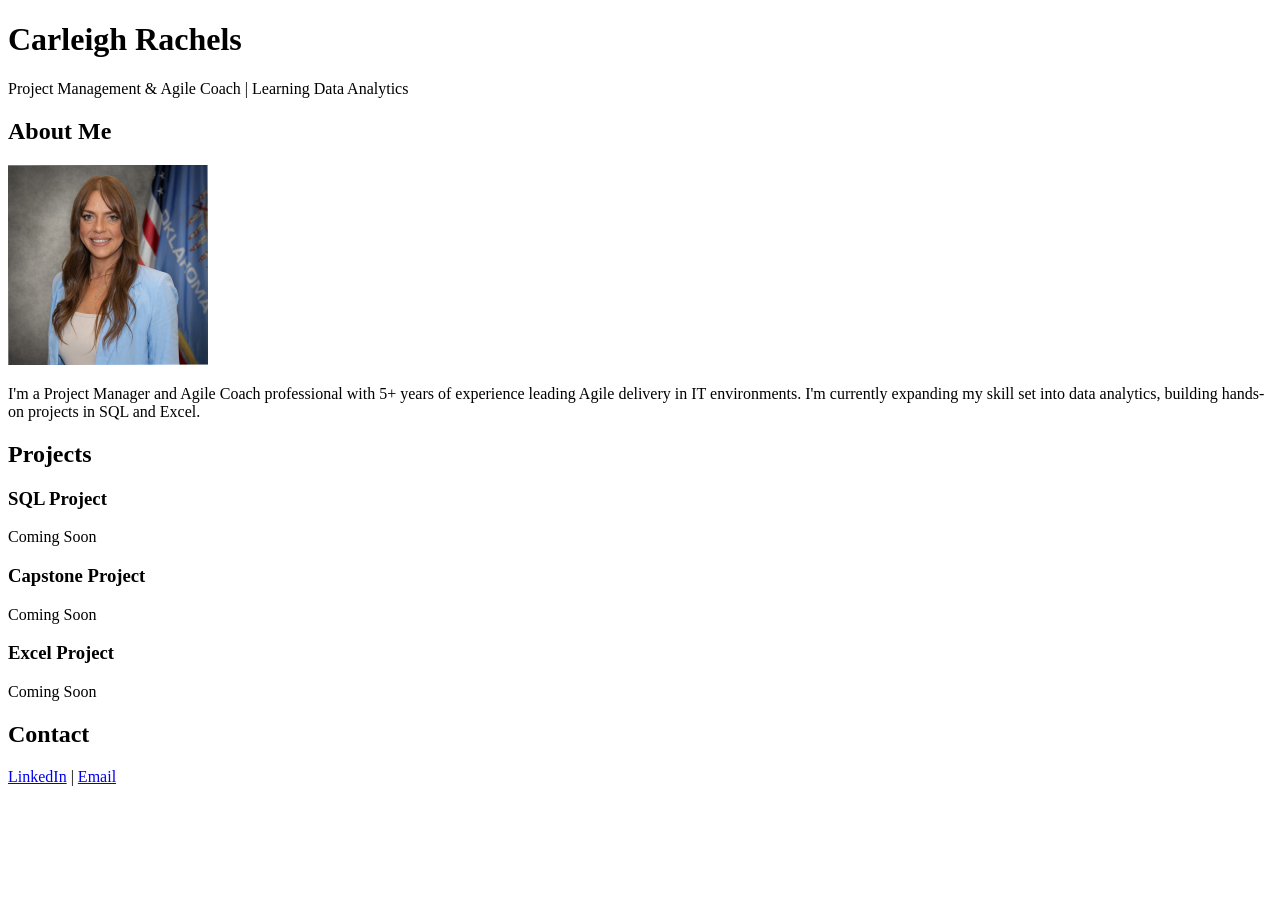
<file: index.html>
<!DOCTYPE html>
<html>
<head>
  <title>Carleigh's Portfolio</title>
  <link rel="stylesheet" href="style.css">
</head>
<body>
  <h1>Carleigh Rachels</h1>
  <p>Project Management & Agile Coach | Learning Data Analytics</p>
  <section id="about">
  <h2>About Me</h2>
<img src="headshot.jpg" alt="Carleigh Rachels Headshot" width="200">
<p>
  I'm a Project Manager and Agile Coach professional with 5+ years of
  experience leading Agile delivery in IT environments. I'm currently
  expanding my skill set into data analytics, building hands-on projects
  in SQL and Excel.
</p>
</section>

<section id="projects">
  <h2>Projects</h2>
  <div class="project-card">
    <h3>SQL Project</h3>
    <p>Coming Soon</p>
  </div>
  <div class="project-card">
    <h3>Capstone Project</h3>
    <p>Coming Soon</p>
  </div>
  <div class="project-card">
    <h3>Excel Project</h3>
    <p>Coming Soon</p>
  </div>
</section>

<section id="contact">
  <h2>Contact</h2>
  <a href="https://linkedin.com/in/yourprofile">LinkedIn</a> |
  <a href="mailto:you@email.com">Email</a>
</section>
</body>
</html>
</file>
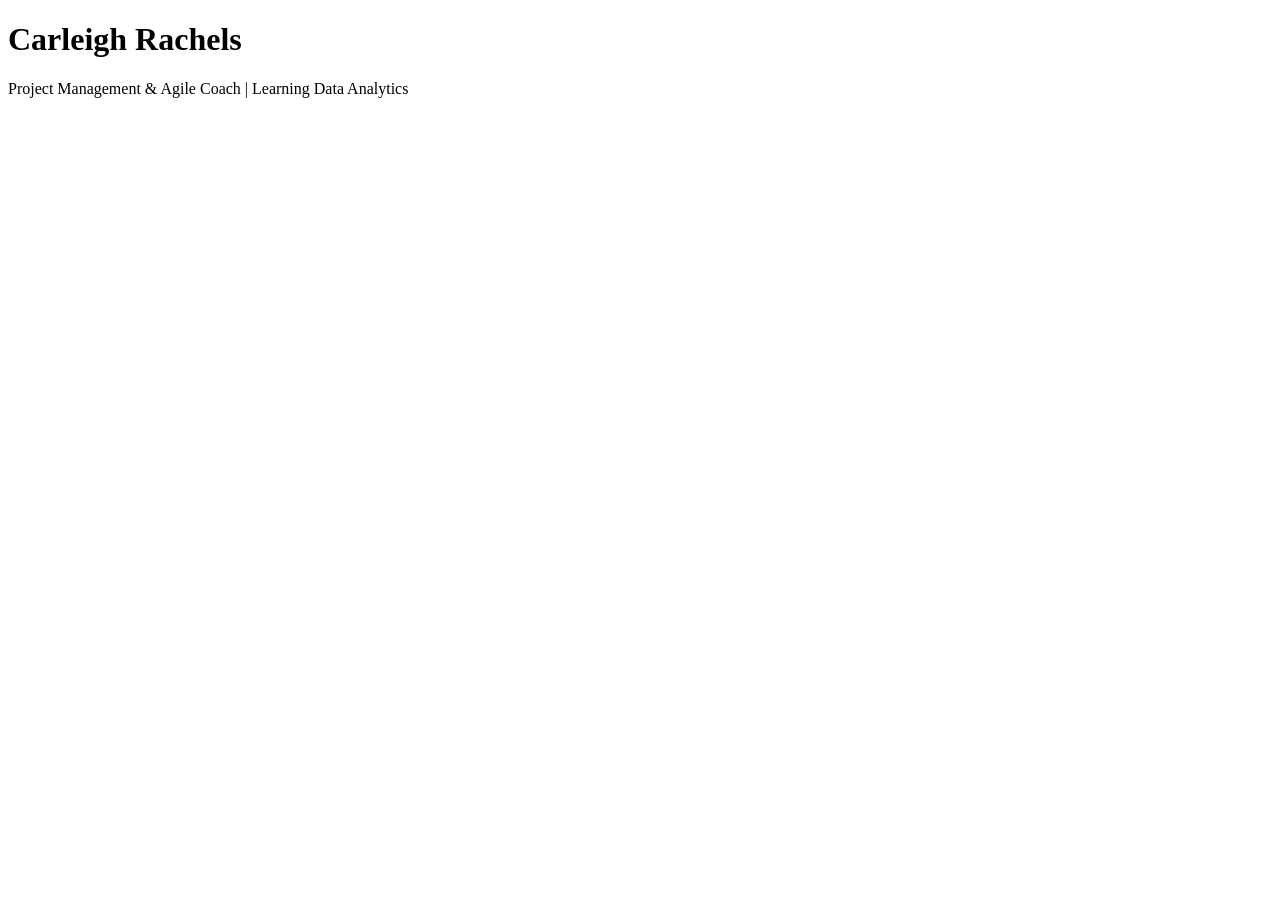
<file: imdex.html>
<!DOCTYPE html>
<html>
<head>
  <title>Carleigh's Portfolio</title>
  <link rel="stylesheet" href="style.css">
</head>
<body>
  <h1>Carleigh Rachels</h1>
  <p>Project Management & Agile Coach | Learning Data Analytics</p>
</body>
</html>
</file>
<file: style.css>
<div class="project-card">
  <h3>SQL Project</h3>
  <p>Coming Soon</p>
</div>
<div class="project-card">
  <h3>Capstone Project</h3>
  <p>Coming Soon</p>
</div>
<div class="project-card">
  <h3>Excel Project</h3>
  <p>Coming Soon</p>
</div>
</file>
